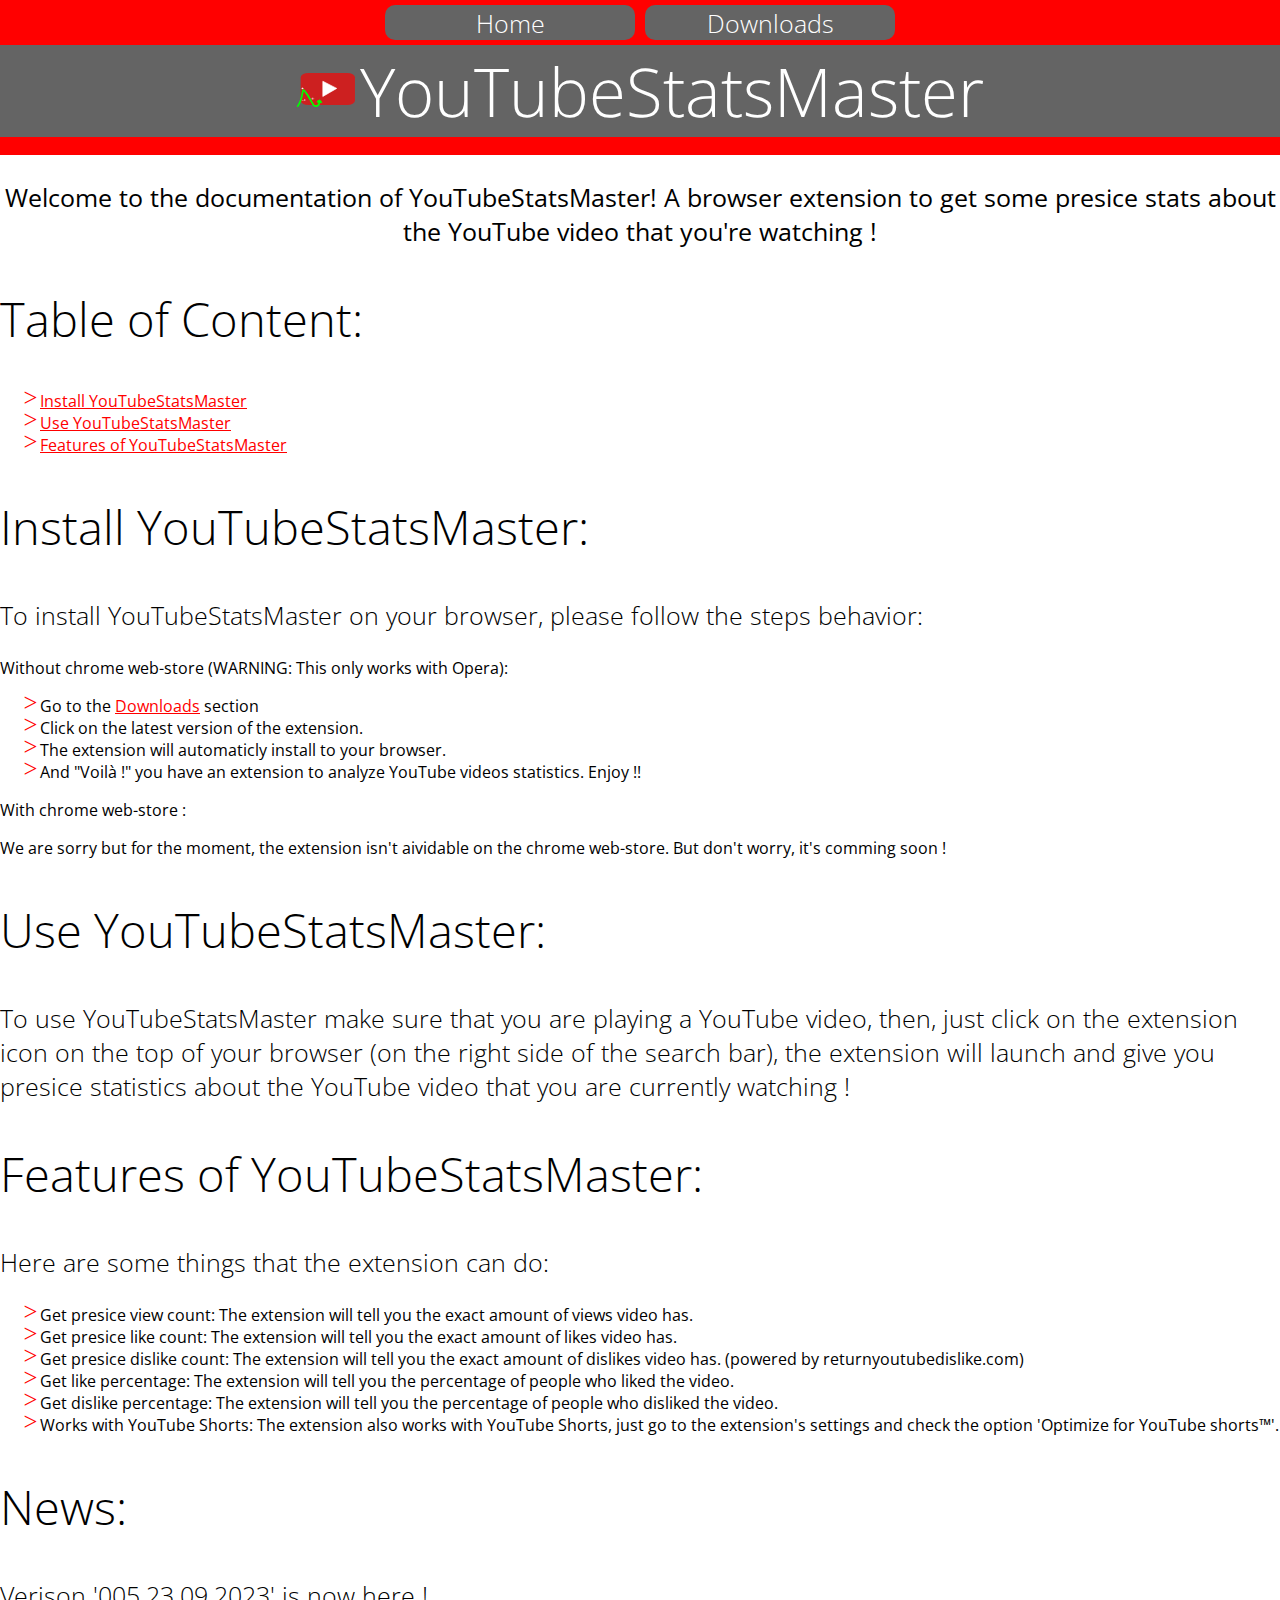
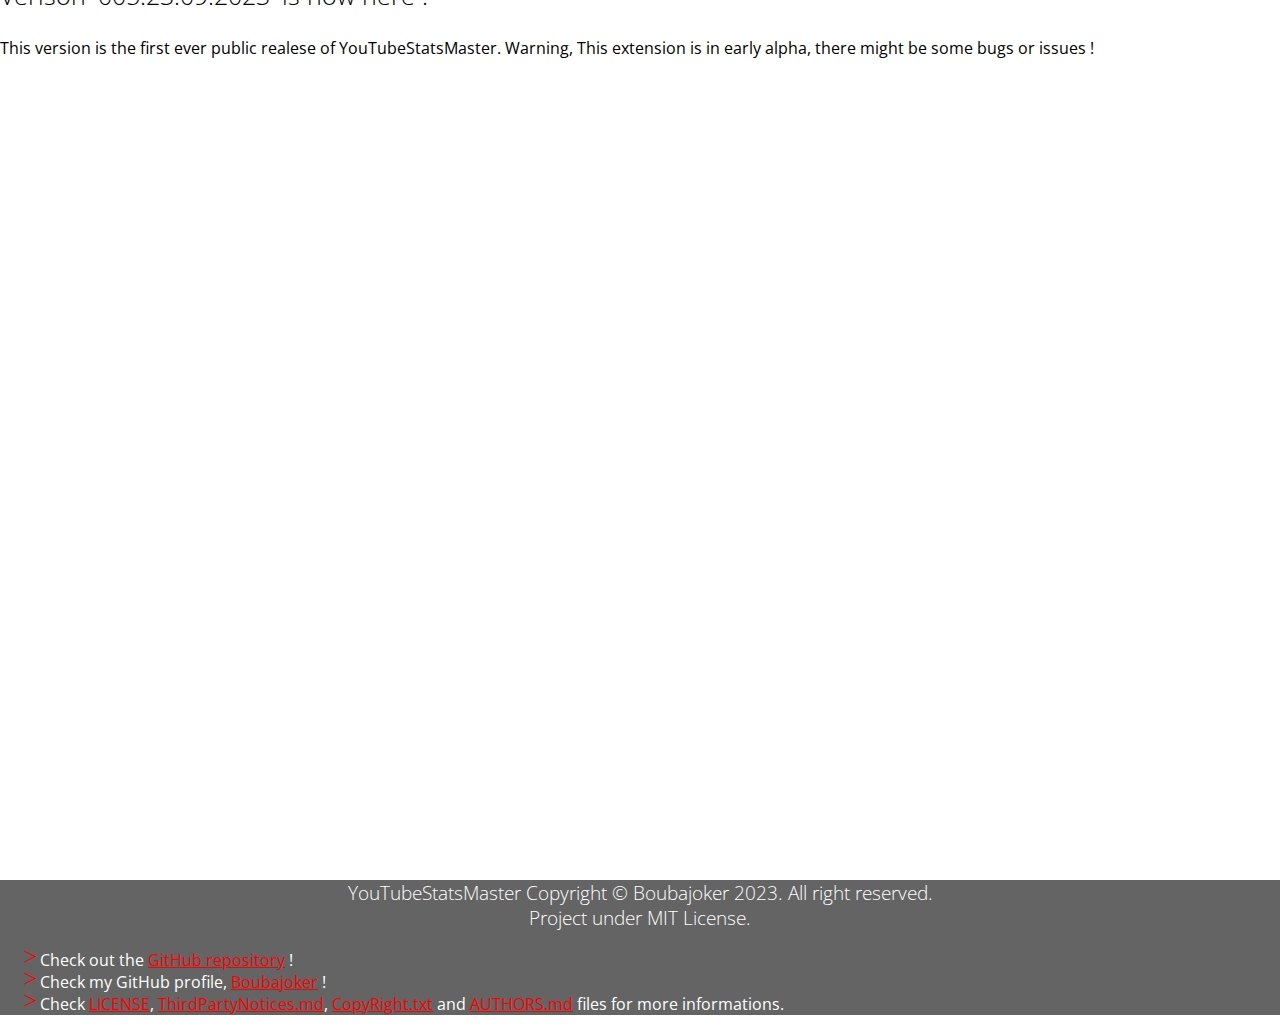
<file: docs/index.html>
<!DOCTYPE html>
<html lang="en">
<head>
    <meta charset="UTF-8">
    <meta http-equiv="X-UA-Compatible" content="IE=edge">
    <meta name="viewport" content="width=device-width, initial-scale=1.0">
    <meta name="description" content="The documentation of the browser extension: YouTubeStatsMaster">
    <link rel="shortcut icon" href="./assets/icon/icon_32.png" type="image/x-icon">
    <link rel="stylesheet" href="./CSS/index.css">
    <link rel="stylesheet" href="./CSS/style.css">
    <title>YouTubeStatsMaster -- Documentation</title>
</head>
<body>
    <nav class="nav-bar" id="nav-bar">
        <button class="home-btn" id="nav-bar-btns">Home</button>
        <button class="download-btn" id="nav-bar-btns">Downloads</button>
    </nav>
    <div id="main-box">
        <h1 id="main-title"><img src="./assets/img/icon_banner.svg" alt="">YouTubeStatsMaster</h1>
    </div>
    <p class="welcome-paragraph" id="welcome-paragraph">Welcome to the documentation of YouTubeStatsMaster! A browser extension to get some presice stats about the YouTube video that you're watching !</p>
    <div class="table-of-content" id="table-of-content">
        <h2 class="table-of-content-title" id="table-of-content-title">Table of Content:</h2>
        <ul>
            <li><a href="#install-section" class="table-of-content-link-01" id="links" title="Go to 'Install YouTubeStatsMaster'" href="#install-section">Install YouTubeStatsMaster</a></li>
            <li><a href="#use-section" class="table-of-content-link-02" id="links" title="Go to 'Use YouTubeStatsMaster'" href="#use-section">Use YouTubeStatsMaster</a></li>
            <li><a href="#features-section" class="table-of-content-link-03" id="links" title="Go to 'Features of YouTubeStatsMaster'" href="#">Features of YouTubeStatsMaster</a></li>
        </ul>
    </div>
    <section class="install-section" id="install-section">
        <h2 class="install-section-title" id="section-content-titles">Install YouTubeStatsMaster:</h2>
        <p class="description-text-01" id="description-texts">To install YouTubeStatsMaster on your browser, please follow the steps behavior:</p>
        <p>Without chrome web-store (WARNING: This only works with Opera):</p>
        <ul>
            <li>Go to the <a class="install-link-01" id="links" href="./downloads.html">Downloads</a> section</li>
            <li>Click on the latest version of the extension.</li>
            <li>The extension will automaticly install to your browser.</li>
            <li>And "Voilà !" you have an extension to analyze YouTube videos statistics. Enjoy !!</li>
        </ul>
        <p>With chrome web-store :</p>
        <p>We are sorry but for the moment, the extension isn't aividable on the chrome web-store. But don't worry, it's comming soon !</p>
    </section>
    <section class="use-section" id="use-section">
        <h2 class="use-section-title" id="section-content-titles">Use YouTubeStatsMaster:</h2>
        <p class="description-text-02" id="description-texts">To use YouTubeStatsMaster make sure that you are playing a YouTube video, then, just click on the extension icon on the top of your browser (on the right side of the search bar), the extension will launch and give you presice statistics about the YouTube video that you are currently watching !</p>
    </section>
    <section class="features-section" id="features-section">
        <h2 class="features-section-title" id="section-content-titles">Features of YouTubeStatsMaster:</h2>
        <p class="description-text-03" id="description-texts">Here are some things that the extension can do:</p>
        <ul>
            <li>Get presice view count: The extension will tell you the exact amount of views video has.</li>
            <li>Get presice like count: The extension will tell you the exact amount of likes video has.</li>
            <li>Get presice dislike count: The extension will tell you the exact amount of dislikes video has. (powered by returnyoutubedislike.com)</li>
            <li>Get like percentage: The extension will tell you the percentage of people who liked the video.</li>
            <li>Get dislike percentage: The extension will tell you the percentage of people who disliked the video.</li>
            <li>Works with YouTube Shorts: The extension also works with YouTube Shorts, just go to the extension's settings and check the option 'Optimize for YouTube shorts&TRADE;'.</li>
        </ul>
    </section>
    <section class="news-section" id="new-section">
        <h2 class="news-section-title" id="section-content-titles">News:</h2>
        <h3 class="news-title" id="news-title">No news</h3>
        <p class="news-paragraph" id="news-paragraph"></p>
        <video class="news-video" id="news-video"></video>
    </section>
    <footer>
        <h3 class="copyright-text" id="copyright-text">YouTubeStatsMaster Copyright &COPY; Boubajoker 2023. All right reserved.<br>Project under MIT License.</h3>
        <ul>
            <li>Check out the <a href="https://github.com/Boubajoker/YouTubeStatsMaster/" target="_blank" id="links">GitHub repository</a> !</li>
            <li>Check my GitHub profile, <a href="https://github.com/Boubajoker/" target="_blank" id="links">Boubajoker</a> !</li>
            <li>Check <a href="https://github.com/Boubajoker/YouTubeStatsMaster/blob/master/LICENSE" target="_blank" id="links">LICENSE</a>, <a href="https://github.com/Boubajoker/YouTubeStatsMaster/blob/master/ThirdPartyNotices.md" target="_blank" id="links">ThirdPartyNotices.md</a>, <a href="https://github.com/Boubajoker/YouTubeStatsMaster/blob/master/CopyRight.txt" target="_blank" id="links">CopyRight.txt</a> and <a href="https://github.com/Boubajoker/YouTubeStatsMaster/blob/master/AUTHORS.md" target="_blank" id="links">AUTHORS.md</a> files for more informations.</li>
        </ul>
    </footer>
    <script src="./JS/index.js"></script>
    <script src="./JS/app.js"></script>
</body>
</html>
</file>
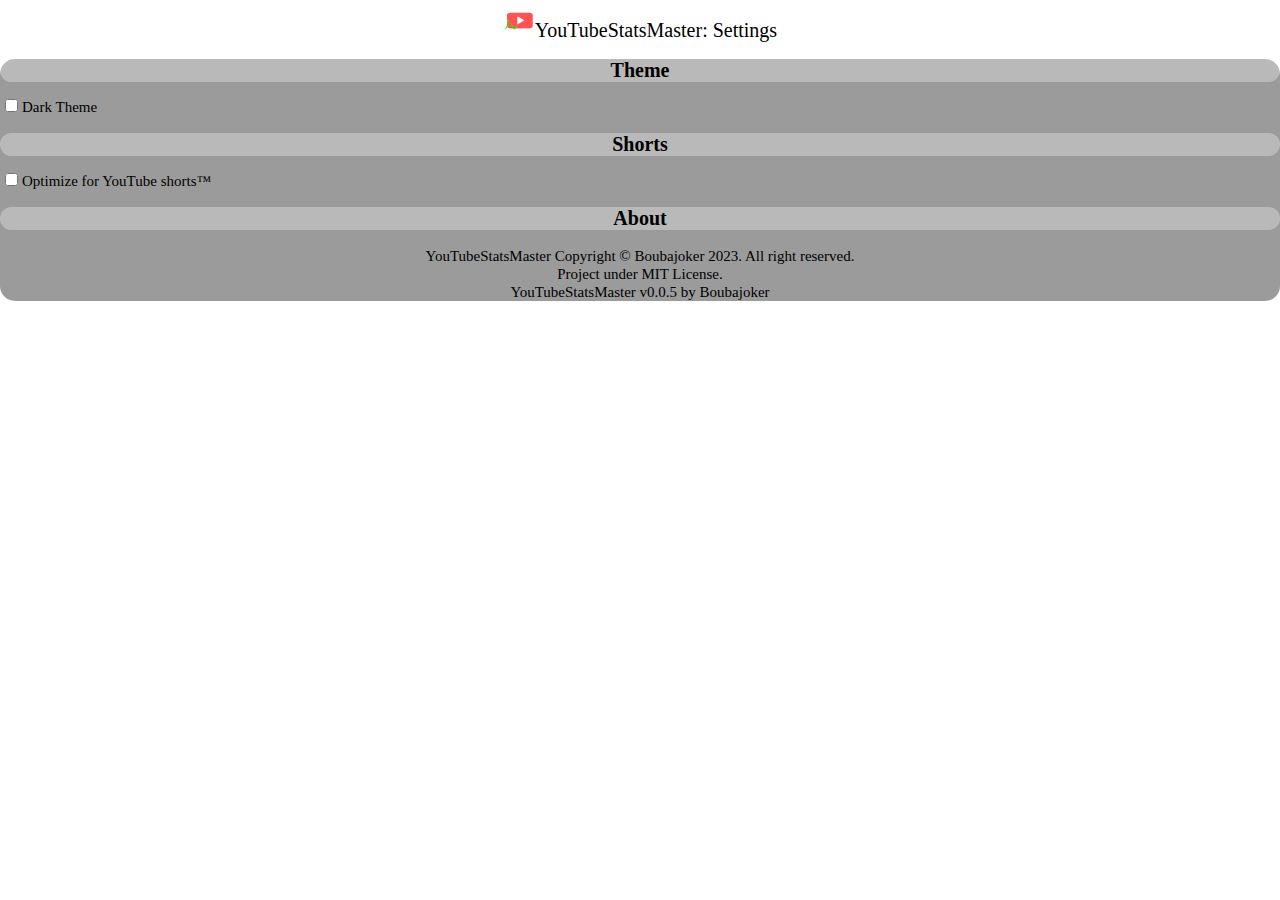
<file: src/options.html>
<!DOCTYPE html>
<html lang="en">
<head>
    <meta charset="UTF-8">
    <meta http-equiv="X-UA-Compatible" content="IE=edge">
    <meta name="viewport" content="width=device-width, initial-scale=1.0">
    <link rel="stylesheet" href="./CSS/index.css">
    <link rel="stylesheet" href="./CSS/options.css">
    <title>Options</title>
</head>
<body>
    <nav class="main-box" id="main-box">
        <h1 class="main-title" id="main-title"><img src="./assets/icon/icon_32.png" alt="">YouTubeStatsMaster: Settings</h1>
    </nav>
    <div class="app-container" id="app-container">
        <section class="theme-section">
            <h2 class="theme-section-title">Theme</h2>
            <input type="checkbox" name="" id="check-boxes" class="check-box-dark-theme">
            <span class="dark-theme-text">Dark Theme</span>
        </section>
        <section class="shorts-section">
            <h2 class="shorts-section-title">Shorts</h2>
            <input type="checkbox" name="" id="check-boxes" class="check-box-shorts">
            <span class="shorts-text">Optimize for YouTube shorts&TRADE;</span>
        </section>
        <section class="about-section">
            <h2 class="about-section-title">About</h2>
            <span class="copyright-text" id="copyright-text">YouTubeStatsMaster Copyright &COPY; Boubajoker 2023. All right reserved.<br>Project under MIT License.</span><br>
            <span class="data-about-project" id="about-project-text"></span>
        </section>
    </div>
    <script src="./JS/options.js"></script>
</body>
</html>
</file>
<file: docs/CSS/index.css>
:root,
:host {
    --ytstastsmaster-light-primary-color: rgb(255, 255, 255);
    --ytstastsmaster-dark-primary-color: rgb(0, 0, 0);
    --ytstatsmaster-secondary-color: rgb(255, 0, 0);
    --ytstatsmaster-third-color: rgb(100, 100, 100);
    
}
@font-face {
    font-family: Open Sans;
    src: url(../assets/font/OpenSans.ttf);
}

body {
    margin: 0;
    padding: 0;
    font-family: Open Sans;
}

li::marker {
    content: url('../assets/img/custom_li_marker.svg');
}

button {
    cursor: pointer;
}

footer {
    background: var(--ytstatsmaster-third-color);
    margin-top: 650px;
    color: var(--ytstastsmaster-light-primary-color);
}

#main-box {
    text-align: center;
    background: var(--ytstatsmaster-secondary-color);
    width: 100%;
    height: 110px;
}
#main-title {
    color: var(--ytstastsmaster-light-primary-color);
    font-size: 67px;
    font-weight: 100;
    background: var(--ytstatsmaster-third-color);
    background-position-x: 50%;
    background-position-y: 35%;
    background-size: 100%;
    background-repeat: no-repeat;
    margin-top: 0px;
}

#links {
    color: var(--ytstatsmaster-secondary-color);
}
#links:focus {
    color: var(--ytstatsmaster-secondary-color);
    text-decoration: none;
}

#nav-bar {
    display: flex;
    align-items: center;
    justify-content: center;
    background: var(--ytstatsmaster-secondary-color);
}
#nav-bar-btns {
    font-weight: 100;
    height: 35px;
    width: 250px;
    margin: 5px;
    border-radius: 10px;
    outline: none;
    border: none;
    background: var(--ytstatsmaster-third-color);
    font-size: 25px;
    font-family: open sans;
    transition: width 0.3s ease-in-out, background-color 0.3s ease-in-out, color 0.3s ease-in-out;
    color: var(--ytstastsmaster-light-primary-color);
}
#nav-bar-btns:hover {
    height: 35px;
    width: 265px;
    background-color: var(--ytstastsmaster-light-primary-color);
    color: var(--ytstatsmaster-secondary-color);
}

#copyright-text {
    font-weight: 100;
    text-align: center;
}


::-webkit-scrollbar {
    background: rgb(0, 0, 0, 0);
}
::-webkit-scrollbar-thumb {
    background-color: var(--ytstatsmaster-secondary-color);
    border-radius: 15px;
}
::-webkit-scrollbar-thumb:hover {
    background-color: rgb(124, 26, 26);
}

@keyframes fade-in {
    from {
        opacity: 0;
    } to {
        opacity: 1;
    }
}

@keyframes fade-out {
    from {
        opacity: 1;
    } to {
        opacity: 0;
    }
}
</file>
<file: docs/CSS/style.css>
.table-of-content-link-01, .table-of-content-link-02, .table-of-content-link-03 {
    transition: margin 0.3s ease-in-out;
}

.table-of-content-link-01:hover, .table-of-content-link-02:hover, .table-of-content-link-03:hover {
    margin-left: 7px;
}

#table-of-content-title {
    font-weight: 200;
    animation: fade-in 1.3s ease-in-out;
    font-size: 47px;
}

#section-content-titles {
    font-size: 47px;
    font-weight: 200;
    animation: fade-in 1.3s ease-in-out;
    transition: background-color 0.5s ease-in-out, color 0.5s ease-in-out;
}

#section-content-titles:hover {
    background-color: var(--ytstatsmaster-secondary-color);
    color: var(--ytstastsmaster-light-primary-color);
}

#welcome-paragraph {
    font-size: 25px;
    text-align: center;
}

#description-texts {
    font-size: 25px;
    font-weight: 200;
}

#news-title {
    font-size: 25px;
    font-weight: 200;
}
</file>
<file: src/CSS/index.css>
body {
    height: 100%;
    width: 500px;
    margin: 0;
    animation: fade-in 0.7s ease-in;
}

#main-box {
    position: relative;
    background: rgb(255, 255, 255, 0.3);
    background-position: center;
    background-repeat: no-repeat;
    background-size: cover;
    border-radius: 15px;
}

#main-title {
    font-weight: 400;
    text-align: center;
    margin: 5px 0px 0px 0px;
}

::-webkit-scrollbar {
    background: rgb(0, 0, 0, 0);
}
::-webkit-scrollbar-thumb {
    background-color: rgb(155, 155, 155);
    border-radius: 15px;
}
::-webkit-scrollbar-thumb:hover {
    background-color: rgb(255, 0, 0);
}
::-webkit-scrollbar-corner {
    display: none;
}

@keyframes fade-in {
    from {
        opacity: 0;
    } to {
        opacity: 1;
    }
}

@keyframes fade-out {
    from {
        opacity: 1;
    } to {
        opacity: 0;
    }
}
</file>
<file: src/CSS/options.css>
body {
    height: 100%;
    width: 100%;
    background: rgb(255, 255, 255);
}

#app-container {
    background: rgb(155, 155, 155);
    border-radius: 15px;
}

#check-boxes {
    margin: 0px 0px 0px 5px;
}

h1 {
    font-size: 20px;
    text-align: center;
}
h2 {
    font-size: 20px;
    text-align: center;
    background: rgb(255, 255, 255, 0.3);
    border-radius: 15px;
}

span {
    font-size: 15px;
}

.about-section {
    text-align: center;
}

#about-project-text {
    margin-bottom: 10px;
}
</file>
